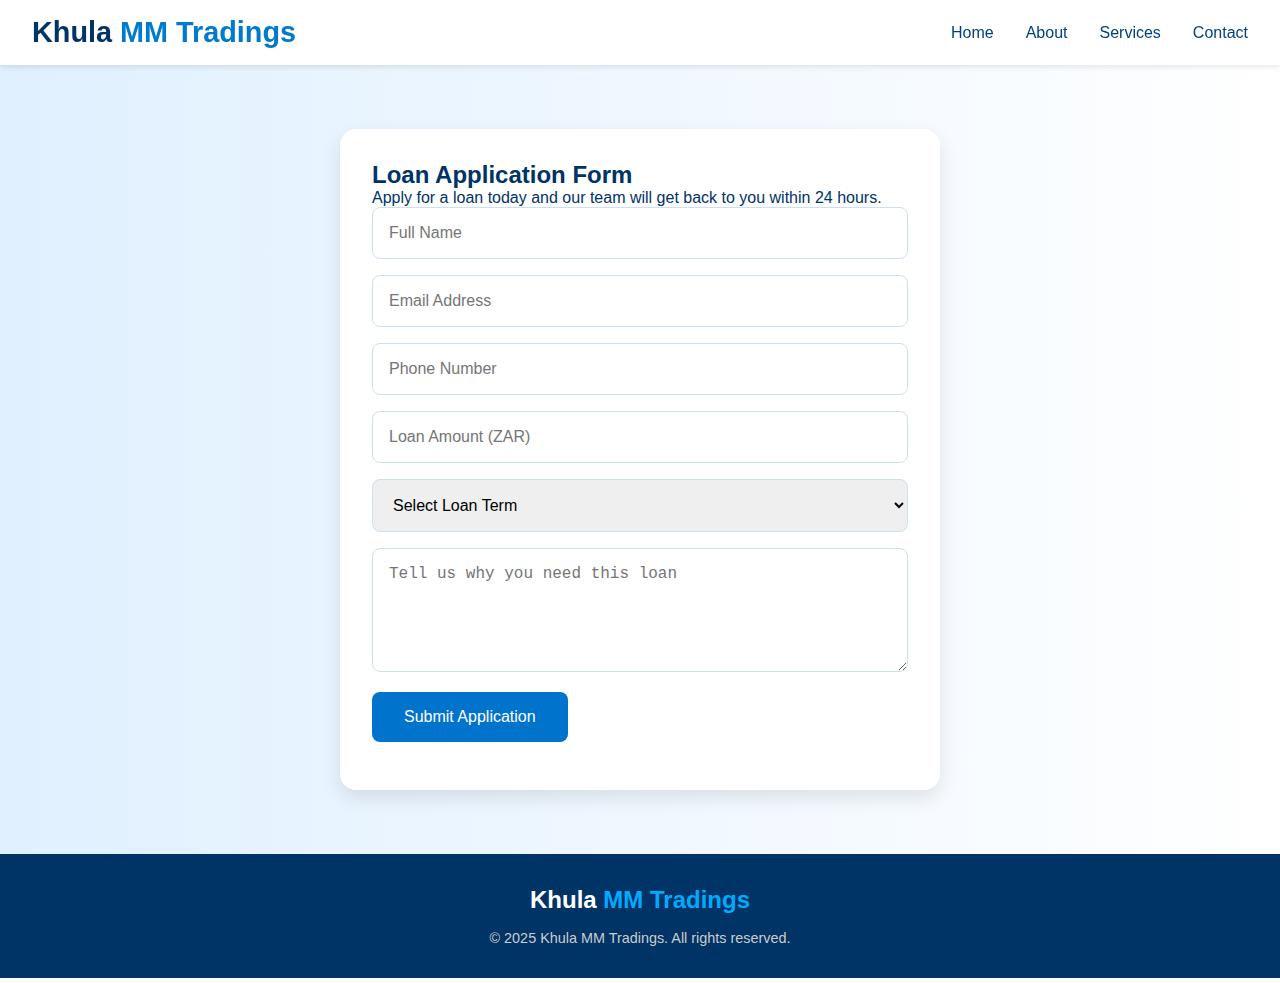
<file: apply.html>
<!DOCTYPE html>
<html lang="en">
<head>
  <meta charset="UTF-8" />
  <meta name="viewport" content="width=device-width, initial-scale=1.0"/>
  <title>Apply for a Loan - Khula MM Tradings</title>
  <link rel="stylesheet" href="css/styles.css" />
  <script defer src="js/apply.js"></script>
</head>
<body>

  <header class="main-header">
    <div class="header-container">
      <div class="logo">Khula <span>MM Tradings</span></div>
      <nav class="nav">
        <ul class="nav-links">
          <li><a href="index.html#home">Home</a></li>
          <li><a href="index.html#about">About</a></li>
          <li><a href="index.html#services">Services</a></li>
          <li><a href="index.html#contact">Contact</a></li>
        </ul>
      </nav>
    </div>
  </header>

  <section class="apply-section">
    <div class="apply-container">
      <h2>Loan Application Form</h2>
      <p>Apply for a loan today and our team will get back to you within 24 hours.</p>
      <form action="backend/apply.php" method="POST" class="apply-form" id="loanForm">
        <input type="text" name="name" placeholder="Full Name" required />
        <input type="email" name="email" placeholder="Email Address" required />
        <input type="tel" name="phone" placeholder="Phone Number" required />
        <input type="number" name="amount" placeholder="Loan Amount (ZAR)" required />
        <select name="term" required>
          <option value="">Select Loan Term</option>
          <option value="3">3 Months</option>
          <option value="6">6 Months</option>
          <option value="12">12 Months</option>
        </select>
        <textarea name="message" placeholder="Tell us why you need this loan" rows="5" required></textarea>
        <button type="submit">Submit Application</button>
        <div class="form-response" id="formResponse"></div>
      </form>
    </div>
  </section>

  <footer class="footer">
    <div class="footer-content">
      <div class="footer-logo">Khula <span>MM Tradings</span></div>
      <p class="footer-copy">&copy; 2025 Khula MM Tradings. All rights reserved.</p>
    </div>
  </footer>

</body>
</html>
</file>
<file: css/styles.css>
html {
  scroll-behavior: smooth;
}


/* Global Reset */
* {
    margin: 0;
    padding: 0;
    box-sizing: border-box;
  }
  
  body, html {
    font-family: 'Segoe UI', sans-serif;
    background-color: #f8fbff;
    color: #003366;
  }
  
  /* Header */
  .main-header {
    background-color: white;
    box-shadow: 0 2px 6px rgba(0,0,0,0.1);
    padding: 1rem 2rem;
    position: sticky;
    top: 0;
    z-index: 1000;
  }
  
  .header-container {
    display: flex;
    justify-content: space-between;
    align-items: center;
  }
  
  .logo {
    font-size: 1.8rem;
    font-weight: bold;
    color: #003366;
  }
  
  .logo span {
    color: #007acc;
  }
  
  .nav-links {
    display: flex;
    gap: 2rem;
    list-style: none;
  }
  
  .nav-links a {
    text-decoration: none;
    color: #004080;
    font-weight: 500;
  }
  
  .menu-toggle {
    display: none;
    background: none;
    border: none;
    font-size: 1.8rem;
    cursor: pointer;
    color: #003366;
  }
  
  @media (max-width: 768px) {
    .nav-links {
      display: none;
      flex-direction: column;
      background: white;
      position: absolute;
      top: 70px;
      right: 2rem;
      width: 200px;
      box-shadow: 0 4px 12px rgba(0,0,0,0.1);
    }
    .nav-links.active {
      display: flex;
    }
    .menu-toggle {
      display: block;
    }
  }
  
  /* === HERO SECTION === */
.hero {
  position: relative;
  width: 100%;
  height: 100vh;
  overflow: hidden;
}

/* Slideshow images */
.slideshow {
  width: 100%;
  height: 100%;
  position: relative;
}

.slide {
  position: absolute;
  width: 100%;
  height: 100%;
  object-fit: cover;
  opacity: 0;
  transition: opacity 1.5s ease-in-out;
}

.slide.active {
  opacity: 1;
  z-index: 1;
}

/* Gradient overlay on right side with blur */
.hero-text-gradient {
  position: absolute;
  top: 0;
  right: 0;
  height: 100%;
  width: 100%;
  z-index: 2;
  display: flex;
  justify-content: flex-end;
  align-items: center;
  background: linear-gradient(to left, rgba(255, 255, 255, 0.92) 30%, rgba(255, 255, 255, 0.3) 60%, rgba(255, 255, 255, 0) 100%);
  backdrop-filter: blur(10px);
  pointer-events: none;
}

/* Hero content styling */
.hero-text-content {
  position: relative;
  max-width: 500px;
  margin-right: 4rem;
  text-align: left;
  color: #003366;
  z-index: 3;
  pointer-events: auto;
}

.hero-text-content h1 {
  font-size: 3rem;
  line-height: 1.2;
  margin-bottom: 1rem;
}

.hero-text-content h1 span {
  color: #005fa3;
}

.hero-text-content p {
  font-size: 1.2rem;
  margin-bottom: 1rem;
}

.hero-text-content ul {
  padding-left: 1rem;
  margin-bottom: 1.5rem;
}

.hero-text-content ul li {
  font-size: 1rem;
  margin-bottom: 0.5rem;
}

/* CTA Button */
.cta-button {
  display: inline-block;
  background-color: #007acc;
  color: white;
  padding: 0.75rem 1.5rem;
  font-weight: bold;
  text-decoration: none;
  border-radius: 30px;
  box-shadow: 0 4px 14px rgba(0, 122, 204, 0.3);
  transition: background 0.3s ease;
}

.cta-button:hover {
  background-color: #005f99;
}

  
  /* About Section */
  .about-us {
    position: relative;
    background-image: url('../img/about-bg.jpg'); /* Use your actual background image */
    background-size: cover;
    background-position: center;
    color: white;
    padding: 6rem 2rem;
  }
  
  .about-overlay {
    position: absolute;
    top: 0;
    right: 0;
    bottom: 0;
    left: 0;
    background: linear-gradient(to right, rgba(0, 51, 102, 0.6), rgba(255, 255, 255, 0.2));
    backdrop-filter: blur(4px);
    z-index: 1;
  }
  
  .about-content {
    position: relative;
    z-index: 2;
    max-width: 1100px;
    margin: 0 auto;
  }
  
  .about-text-header {
    text-align: left;
    margin-bottom: 40px;
  }
  
  .about-text-header h2 {
    font-size: 2.2rem;
    color: #ffffff;
  }
  
  .about-text-header p {
    font-size: 1.1rem;
    color: #e0ecff;
  }
  
  .about-cards {
    display: flex;
    gap: 2rem;
    flex-wrap: wrap;
    justify-content: space-between;
  }
  
  .card {
    background: white;
    color: #003366;
    flex: 1 1 30%;
    padding: 1.5rem;
    border-radius: 12px;
    box-shadow: 0 4px 10px rgba(0,0,0,0.1);
    transition: transform 0.3s ease, box-shadow 0.3s ease;
  }
  
  .card:hover {
    transform: translateY(-5px);
    box-shadow: 0 8px 20px rgba(0,0,0,0.15);
  }
  
  /* Testimonials */
.testimonials-section {
  background: #f1f9ff;
  padding: 4rem 2rem;
  text-align: center;
}

.section-title {
  font-size: 2rem;
  color: #003366;
  margin-bottom: 2rem;
}

.testimonial-slider {
  max-width: 700px;
  margin: 0 auto;
  position: relative;
  min-height: 200px;
}

.testimonial {
  display: none;
  background: white;
  padding: 2rem;
  border-radius: 10px;
  box-shadow: 0 6px 20px rgba(0, 0, 0, 0.1);
  color: #003366;
  transition: opacity 0.6s ease-in-out;
}

.testimonial.active {
  display: block;
  animation: fadeInSlide 1s ease-in-out;
}

@keyframes fadeInSlide {
  0% {
    opacity: 0;
    transform: translateY(20px);
  }
  100% {
    opacity: 1;
    transform: translateY(0);
  }
}

/* Contact */
.contact-section {
  background-color: #ffffff;
  padding: 4rem 2rem;
  display: flex;
  flex-wrap: wrap;
  justify-content: center;
  gap: 2rem;
}

.contact-container {
  display: flex;
  flex-wrap: wrap;
  max-width: 1000px;
  width: 100%;
  justify-content: space-between;
}

.contact-info {
  flex: 1 1 40%;
  color: #003366;
}

.contact-info h2 {
  font-size: 1.8rem;
  margin-bottom: 1rem;
}

.contact-info ul {
  list-style: none;
  padding: 0;
  margin-top: 1rem;
}

.contact-info li {
  margin-bottom: 0.5rem;
  font-size: 1rem;
}

.contact-form {
  flex: 1 1 55%;
  display: flex;
  flex-direction: column;
  gap: 1rem;
}

.contact-form input,
.contact-form textarea {
  width: 100%;
  padding: 0.75rem;
  border: 1px solid #ccc;
  border-radius: 6px;
  font-size: 1rem;
}

.contact-form button {
  background-color: #007acc;
  color: white;
  padding: 0.8rem;
  border: none;
  border-radius: 6px;
  font-weight: bold;
  cursor: pointer;
  transition: background 0.3s;
}

.contact-form button:hover {
  background-color: #005f99;
}

/* Footer */
.footer {
  background-color: #003366;
  color: white;
  padding: 2rem;
  text-align: center;
}

.footer-logo {
  font-size: 1.5rem;
  font-weight: bold;
}

.footer-logo span {
  color: #00aaff;
}

.footer-links {
  list-style: none;
  display: flex;
  justify-content: center;
  gap: 1.5rem;
  margin: 1rem 0;
}

.footer-links a {
  color: #aaddff;
  text-decoration: none;
  font-size: 1rem;
}

.footer-copy {
  margin-top: 1rem;
  font-size: 0.9rem;
  color: #cccccc;
}


/* Styles for apply.html */
.apply-section {
  padding: 4rem 2rem;
  background: linear-gradient(to right, #e0f0ff, #ffffff);
}

.apply-container {
  max-width: 600px;
  margin: auto;
  background: white;
  padding: 2rem;
  box-shadow: 0 8px 20px rgba(0,0,0,0.1);
  border-radius: 1rem;
}

.apply-form input,
.apply-form select,
.apply-form textarea {
  width: 100%;
  padding: 1rem;
  margin-bottom: 1rem;
  border: 1px solid #cce0f5;
  border-radius: 0.5rem;
  font-size: 1rem;
}

.apply-form button {
  background-color: #0074cc;
  color: white;
  padding: 1rem 2rem;
  font-size: 1rem;
  border: none;
  border-radius: 0.5rem;
  cursor: pointer;
  transition: background 0.3s ease;
}

.apply-form button:hover {
  background-color: #005fa3;
}

.form-response {
  margin-top: 1rem;
  color: green;
  font-weight: bold;
}
</file>
